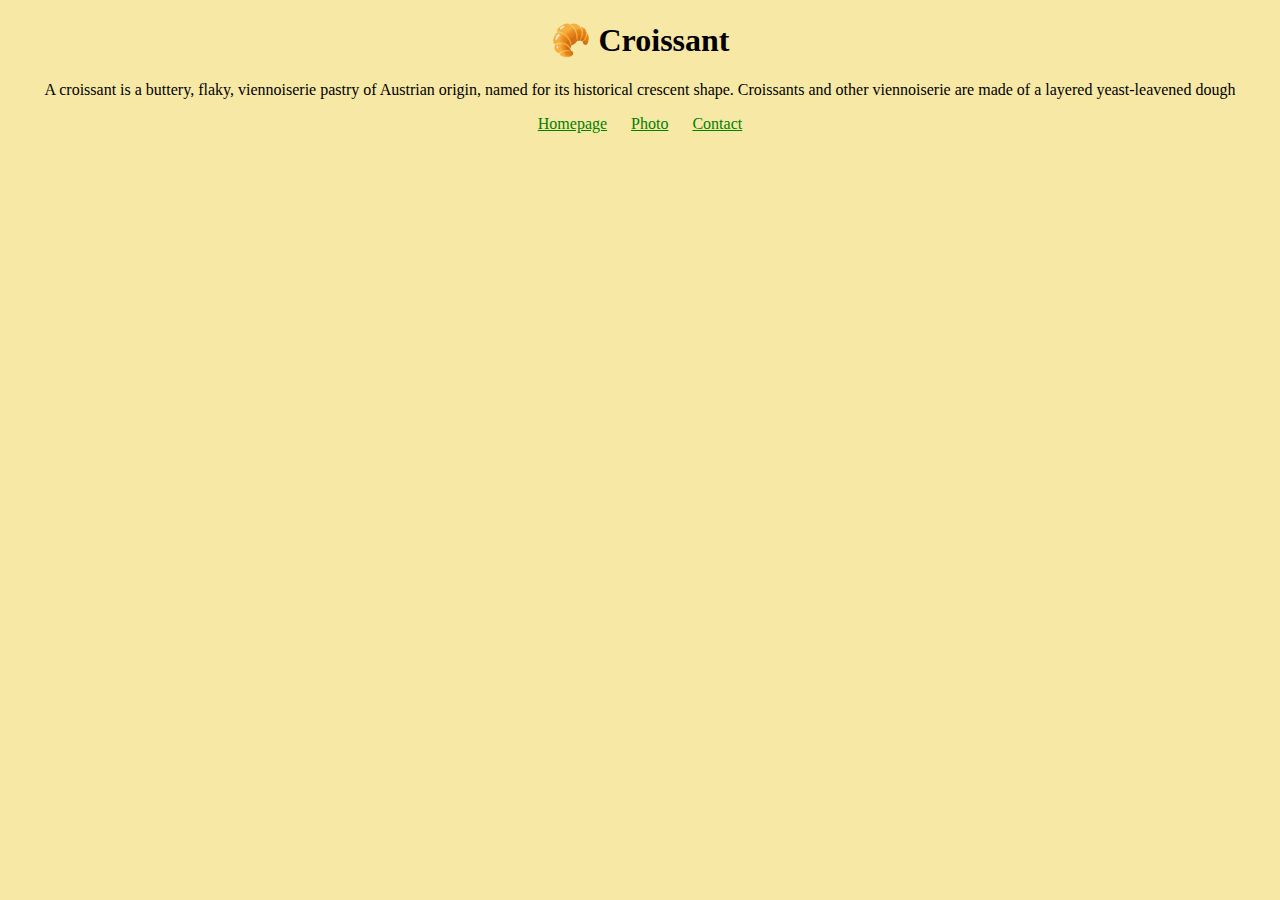
<file: index.html>
<!DOCTYPE html>
<html lang="en">
  <head>
    <meta charset="UTF-8" />
    <meta name="viewport" content="width=device-width, initial-scale=1.0" />
    <meta
      name="description"
      content="Information on the best croissant in New"
    />
    <link rel="stylesheet" href="/css/style.css" />
    <title>The best croissant in New York - Croissant.com</title>
  </head>
  <body>
    <h1>🥐 Croissant</h1>
    <p>
      A croissant is a buttery, flaky, viennoiserie pastry of Austrian origin,
      named for its historical crescent shape. Croissants and other viennoiserie
      are made of a layered yeast-leavened dough
    </p>
    <footer>
      <a href="/" title="Croissant.com homepage">Homepage</a>
      <a href="/photo.html" title="Croissant.com croissant photo">Photo</a>
      <a href="/contact.html" title="Croissant.com contact information"
        >Contact</a
      >
    </footer>
  </body>
</html>
</file>
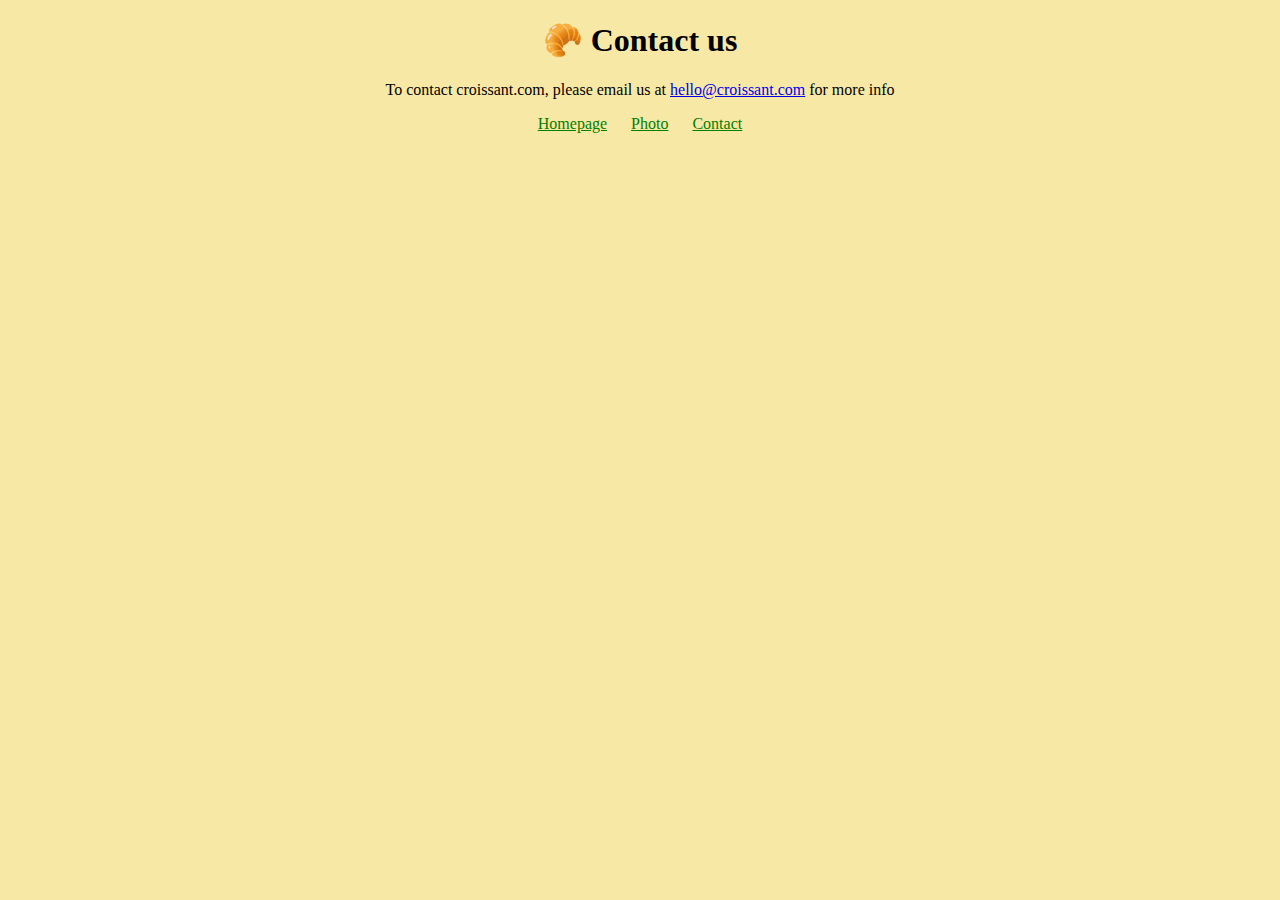
<file: contact.html>
<!DOCTYPE html>
<html lang="en">
  <head>
    <meta charset="UTF-8" />
    <meta name="viewport" content="width=device-width, initial-scale=1.0" />
    <meta name="description" content="Contact information for croissant.com" />
    <link rel="stylesheet" href="/css/style.css" />
    <title>Contact us - Croissant.com</title>
  </head>
  <body>
    <h1>🥐 Contact us</h1>
    <p>
      To contact croissant.com, please email us at
      <a href="mailto:hello@croissant.com">hello@croissant.com</a> for more info
    </p>
    <footer>
      <a href="/" title="Croissant.com homepage">Homepage</a>
      <a href="/photo.html" title="Croissant.com croissant photo">Photo</a>
      <a href="/contact.html" title="Croissant.com contact information"
        >Contact</a
      >
    </footer>
  </body>
</html>
</file>
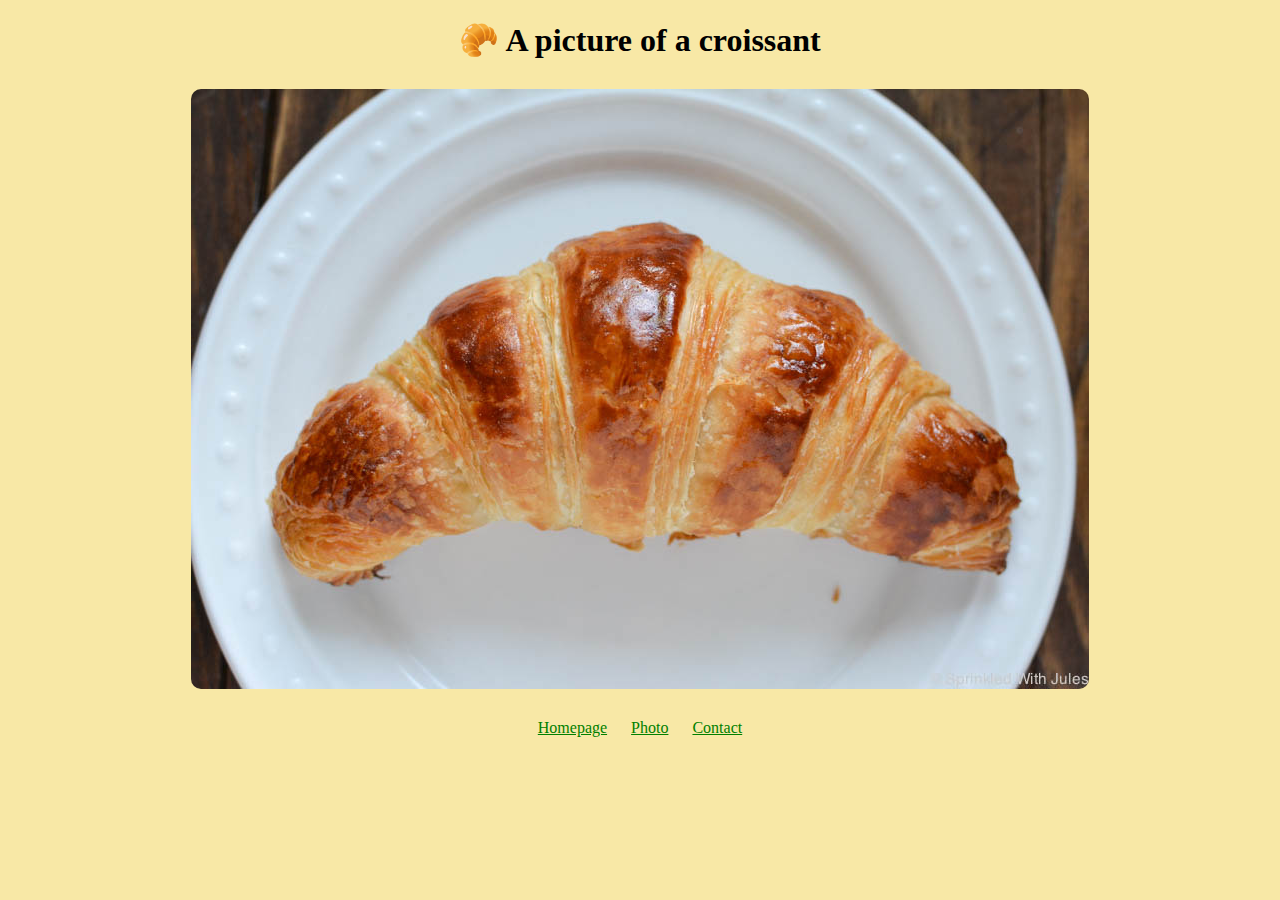
<file: photo.html>
<!DOCTYPE html>
<html lang="en">
  <head>
    <meta charset="UTF-8" />
    <meta name="viewport" content="width=device-width, initial-scale=1.0" />
    <meta name="description" content="How a perfect croissant should look" />
    <link rel="stylesheet" href="/css/style.css" />
    <title>An example of the perfect Croissant - Croissant.com</title>
  </head>
  <body>
    <h1>🥐 A picture of a croissant</h1>
    <img
      src="/images/croissant.jpg"
      alt="A perfect croissant"
      class="croissant-photo"
    />
    <footer>
      <a href="/" title="Croissant.com homepage">Homepage</a>
      <a href="/photo.html" title="Croissant.com croissant photo">Photo</a>
      <a href="/contact.html" title="Croissant.com contact information"
        >Contact</a
      >
    </footer>
  </body>
</html>
</file>
<file: css/style.css>
body {
  background-color: #f8e8a6;
}

h1 {
  text-align: center;
}

p {
  text-align: center;
}

footer {
  text-align: center;
}

footer a {
  margin: 0 10px;
  color: green;
}

.croissant-photo {
  display: block;
  max-width: 100%;
  border-radius: 10px;
  margin: 30px auto;
}
</file>
